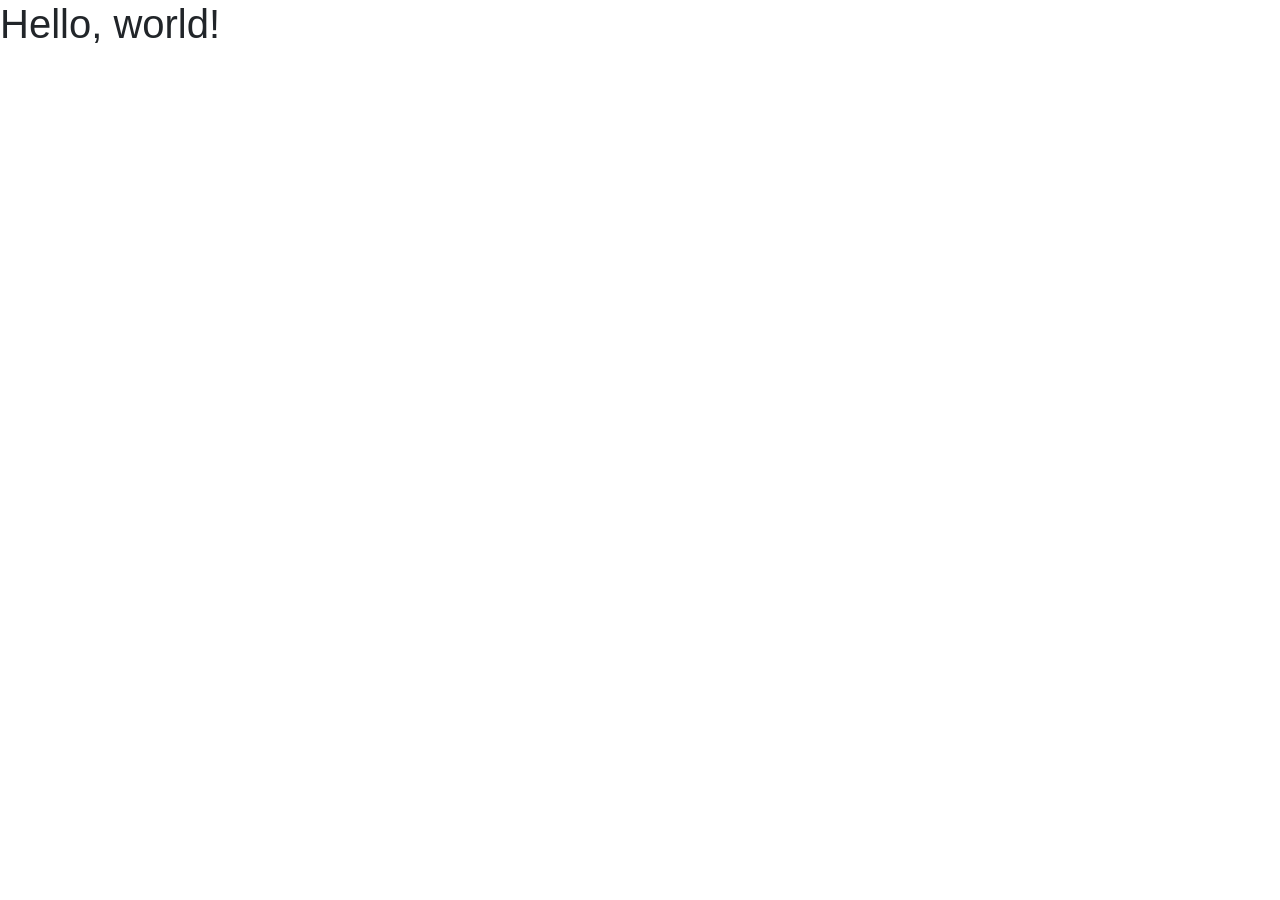
<file: templates/pro.html>
<!doctype html>
<html lang="en">
  <head>
    <!-- Required meta tags -->
    <meta charset="utf-8">
    <meta name="viewport" content="width=device-width, initial-scale=1, shrink-to-fit=no">

    <!-- Bootstrap CSS -->
    <link rel="stylesheet" href="https://cdn.jsdelivr.net/npm/bootstrap@4.3.1/dist/css/bootstrap.min.css" integrity="sha384-ggOyR0iXCbMQv3Xipma34MD+dH/1fQ784/j6cY/iJTQUOhcWr7x9JvoRxT2MZw1T" crossorigin="anonymous">

    <title>Hello, world!</title>
  </head>
  <body>
    <h1>Hello, world!</h1>

    <!-- Optional JavaScript -->
    <!-- jQuery first, then Popper.js, then Bootstrap JS -->
    <script src="https://code.jquery.com/jquery-3.3.1.slim.min.js" integrity="sha384-q8i/X+965DzO0rT7abK41JStQIAqVgRVzpbzo5smXKp4YfRvH+8abtTE1Pi6jizo" crossorigin="anonymous"></script>
    <script src="https://cdn.jsdelivr.net/npm/popper.js@1.14.7/dist/umd/popper.min.js" integrity="sha384-UO2eT0CpHqdSJQ6hJty5KVphtPhzWj9WO1clHTMGa3JDZwrnQq4sF86dIHNDz0W1" crossorigin="anonymous"></script>
    <script src="https://cdn.jsdelivr.net/npm/bootstrap@4.3.1/dist/js/bootstrap.min.js" integrity="sha384-JjSmVgyd0p3pXB1rRibZUAYoIIy6OrQ6VrjIEaFf/nJGzIxFDsf4x0xIM+B07jRM" crossorigin="anonymous"></script>
  </body>
</html>
</file>
